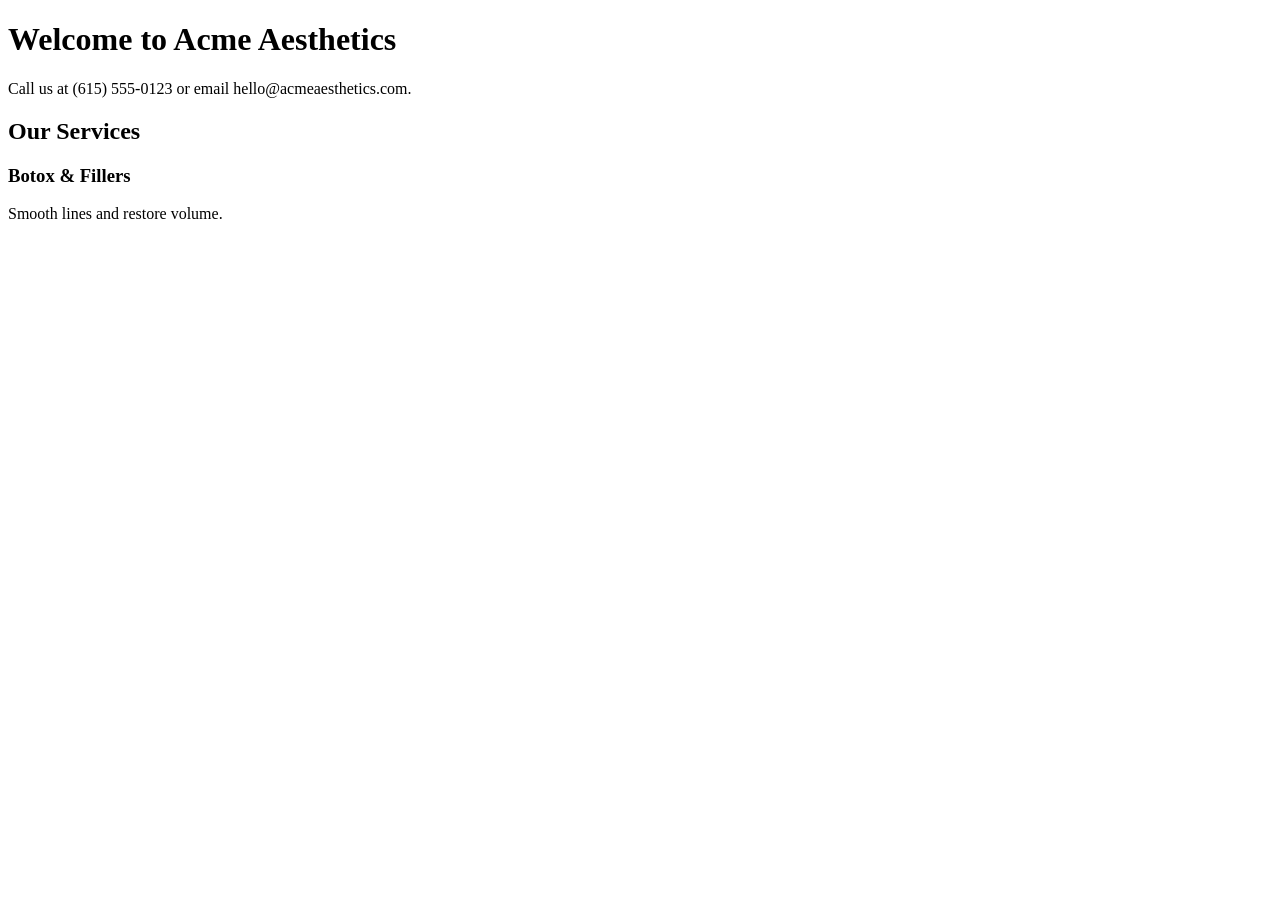
<file: tests/fixtures/sample_business.html>
<!doctype html>
<html>
<head>
  <title>Acme Aesthetics &amp; Wellness — Franklin, TN</title>
  <meta name="description" content="Acme Aesthetics is a med spa in Franklin, TN offering injectables, facials, and laser treatments.">
  <style>:root{--brand:#1a2b3c} a{color:#ff6600}</style>
  <script>var x = "#000000 should be ignored";</script>
</head>
<body>
  <h1>Welcome to Acme Aesthetics</h1>
  <p>Call us at (615) 555-0123 or email hello@acmeaesthetics.com.</p>
  <h2>Our Services</h2>
  <h3>Botox &amp; Fillers</h3>
  <p>Smooth lines and restore volume.</p>
</body>
</html>
</file>
